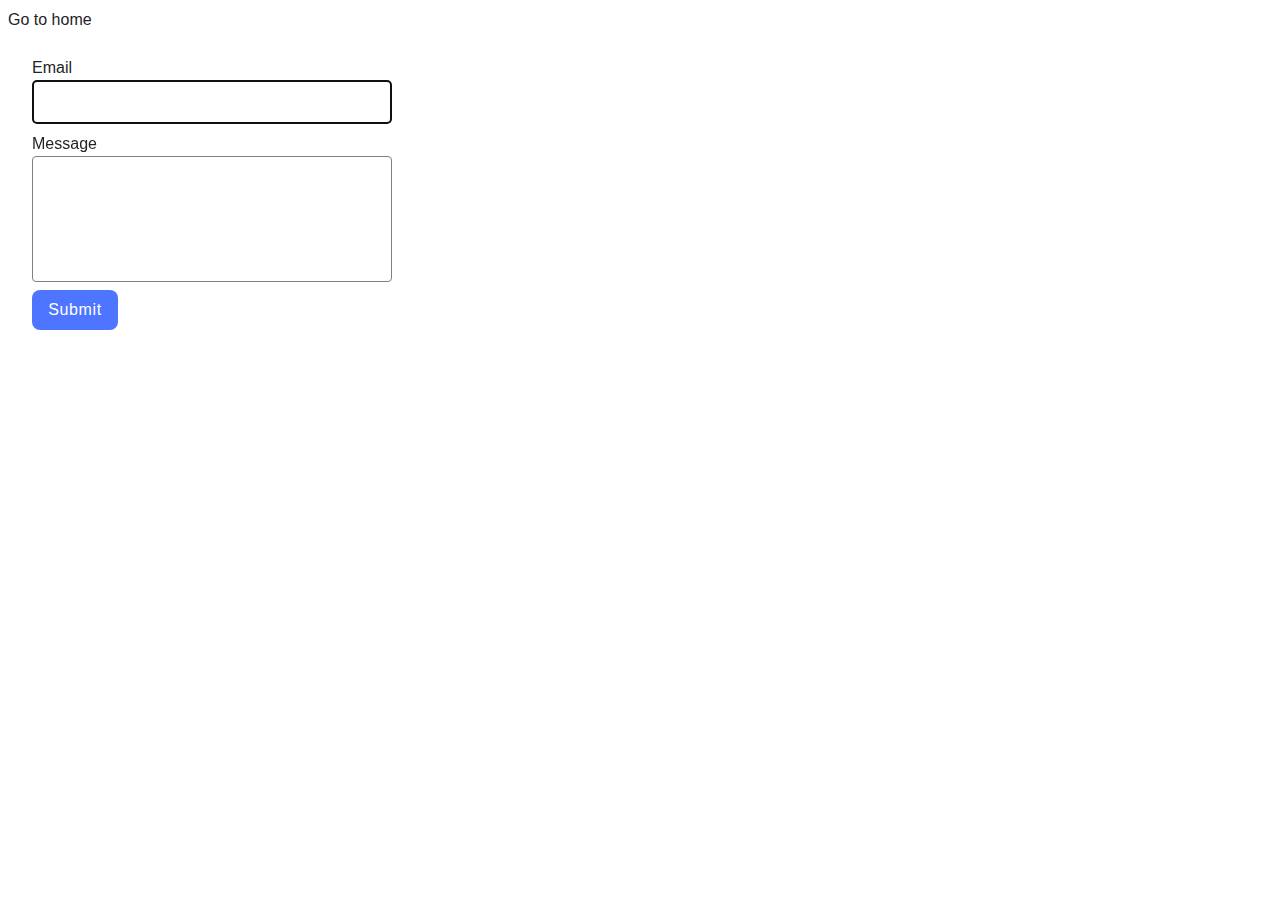
<file: src/2-form.html>
<!DOCTYPE html>
<html lang="en">
  <head>
    <meta charset="UTF-8" />
    <meta http-equiv="X-UA-Compatible" content="IE=edge" />
    <meta name="viewport" content="width=device-width, initial-scale=1.0" />
    <link rel="stylesheet" href="./css/styles.css" />
    <title>Page 3</title>
  </head>

  <body>
    <section>
      <a href="./index.html">Go to home</a>
      <form class="feedback-form" autocomplete="off">
        <label>
          Email
          <input type="email" name="email" autofocus />
        </label>
        <label>
          Message
          <textarea name="message" rows="8"></textarea>
        </label>
        <button type="submit">Submit</button>
      </form>
    </section>
    <script type="module" src="./js/2-form.js"></script>
  </body>
</html>
</file>
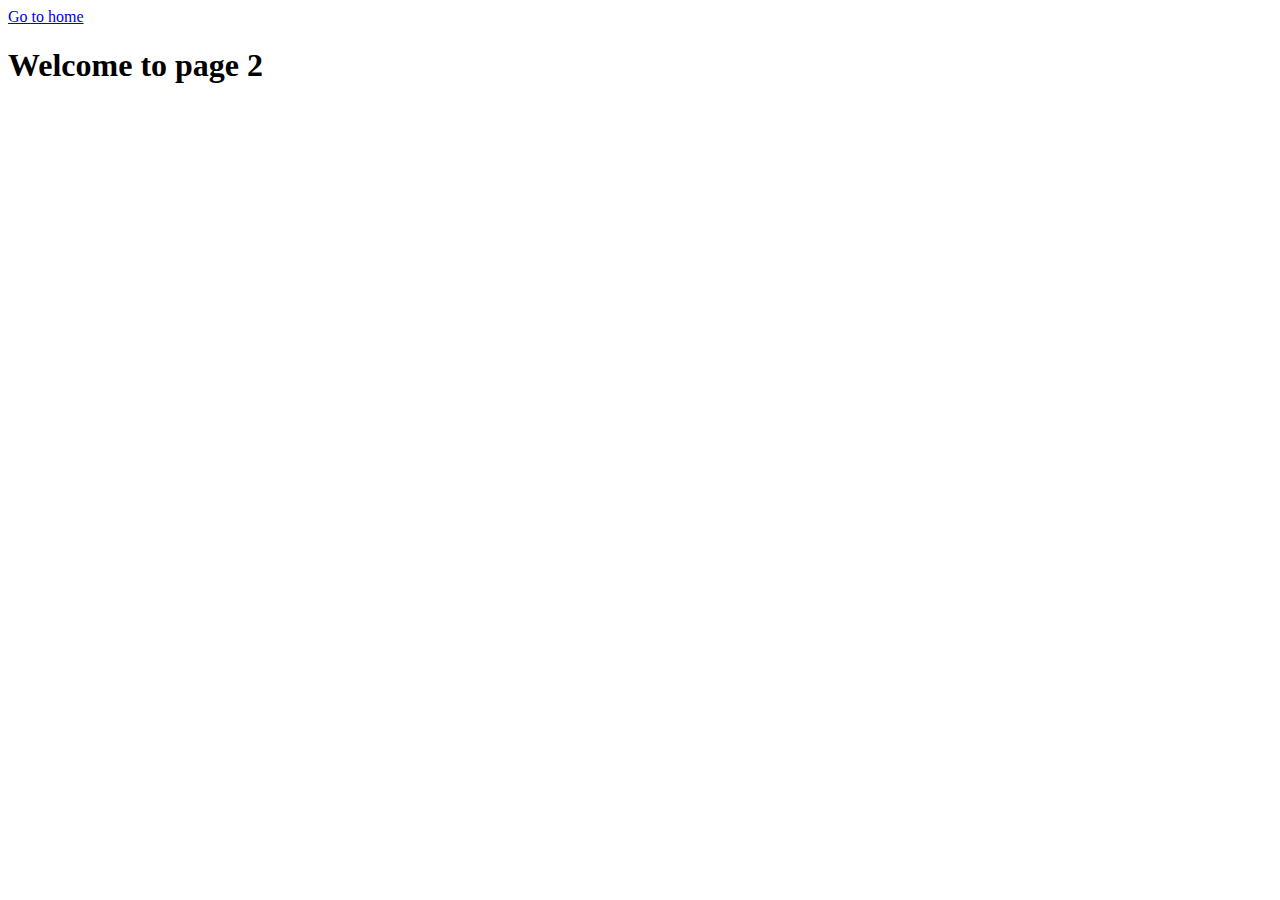
<file: src/page-2.html>
<!DOCTYPE html>
<html lang="en">
  <head>
    <meta charset="UTF-8" />
    <meta http-equiv="X-UA-Compatible" content="IE=edge" />
    <meta name="viewport" content="width=device-width, initial-scale=1.0" />
    <title>Page 2</title>
  </head>
  <body>
    <section>
      <a href="./index.html">Go to home</a>
      <h1>Welcome to page 2</h1>
    </section>
  </body>
</html>
</file>
<file: src/css/styles.css>
/**
  |============================
  | include css partials with
  | default @import url()
  |============================
*/
@import url('./reset.css');
@import url('./1-gallery.css');
@import url('./2-form.css');

:root {
  font-family: Inter, Avenir, Helvetica, Arial, sans-serif;
  font-size: 16px;
  line-height: 24px;
  font-weight: 400;

  color: #242424;
  background-color: rgba(255, 255, 255, 0.87);

  font-synthesis: none;
  text-rendering: optimizeLegibility;
  -webkit-font-smoothing: antialiased;
  -moz-osx-font-smoothing: grayscale;
  -webkit-text-size-adjust: 100%;
}
</file>
